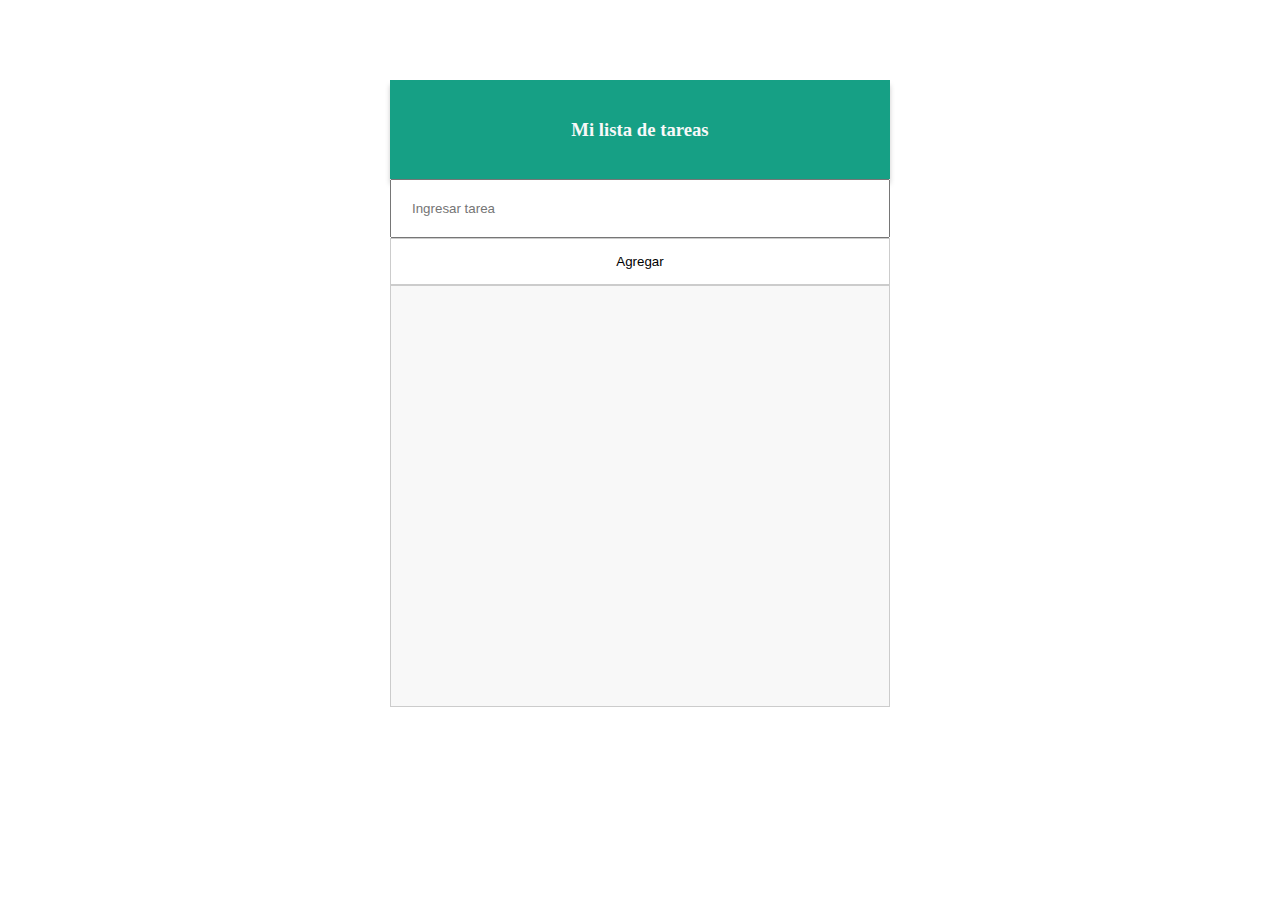
<file: clase-2/index.html>
<!DOCTYPE html>
<html lang="en">
    <head>
        <meta charset="UTF-8">
        <meta name="viewport" content="width=device-width, initial-scale=1.0">
        <meta http-equiv="X-UA-Compatible" content="ie=edge">
        <title>Otro nombre</title>

        <style>
            body,html{
                width: 500px;
                margin: auto;
                padding-top:40px; 
            }

            header{
                padding: 20px;
                height: auto;
                background: #16a085;
                box-shadow: 0px 5px 5px #ccc;
                
            }

            header h3{
                text-align: center;
                color: #f8f8f8;
            }

            input{
                width: 91.2%;
                padding: 20px;
            }

            #add{
                padding: 15px 0px;
                width: 100%;
                border:1px solid #ccc;
                background: #fff;
                margin: 0;
            }

            ol{
                margin:0;
                border:1px solid #ccc;
                min-height: 400px;
                padding: 10px;
                background: #f8f8f8;
            }
            ol li{
                list-style: none;
                border:1px solid #ccc;
                padding: 20px;
                background: #fff;
                margin-bottom: 10px;
                position: relative;
            }

            ol li .btn-delete{
                position: absolute;
                right: 0;
                top:8px;
                margin-right: 10px;
                border:none;
                background: #ec0000;
                color: #fff;
                border-radius: 5px;
                padding: 15px 20px;
            }
        </style>
    </head>
    <body>
        <header>
            <h3>Mi lista de tareas</h3>
        </header>
        <section>
            <input type="text" id="box" placeholder="Ingresar tarea">
            <button id="add">Agregar</button>
        </section>
        <section>
            <ol id="lista"></ol>
        </section>
        <script src="main.js"></script>
        <script src="main2.js"></script>
    </body>
</html>
</file>
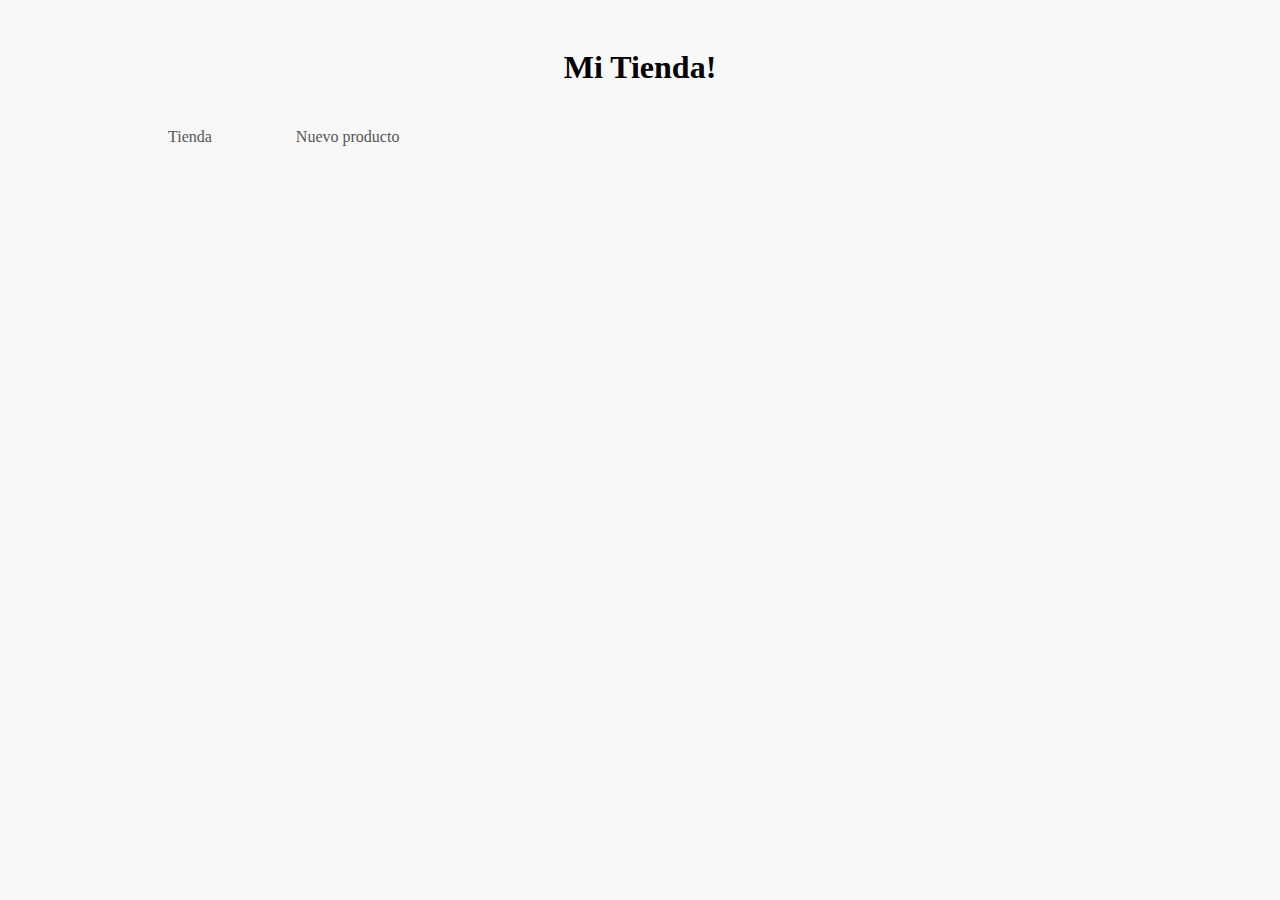
<file: clase-3/index.html>
<!DOCTYPE html>
<html lang="en">
<head>
    <meta charset="UTF-8">
    <meta name="viewport" content="width=device-width, initial-scale=1.0">
    <meta http-equiv="X-UA-Compatible" content="ie=edge">
    <title>Mi Tienda!</title>

    <style>
        body,html{
            background: #f8f8f8;
            padding: 10px 40px;
        }
        h1{
            text-align: center;
        }

        nav ul li{
            display: inline-block;
            margin: 20px;
            list-style: none;
        }

        nav ul li a {
            text-decoration: none;
            color: #555;
            padding:20px;
        }

        nav ul li a:hover {
            text-decoration: none;
            color: #fff;
            background: #555;
            border-radius: 100px;
        }

        ul#productosList{
            padding: 0;
        }
        ul#productosList li{
            list-style: none;
            padding: 40px;
            background: #fff;
            border: 1px solid #eee;
            margin-bottom: 10px;
        }
        ul#productosList li span{
            display: inline-block;
        }
        ul#productosList li span img{
            max-width: 200px;
            margin-right: 40px;
        }

        ul#productosList li span h4,ul li span strong,ul li span p,{
            position: relative;
            top:-100px;
        }
    </style>
</head>
<body>
    <h1>Mi Tienda!</h1>
    <nav>
        <ul>
            <li>
                <a href="index.html">Tienda</a>
            </li>
            <li>
                <a href="nuevo.html">Nuevo producto</a>
            </li>
        </ul>
    </nav>
    <ul id="productosList"></ul>
    <script src="funcionesPrincipales.js"></script>
    <script>
        renderView(validStorage());
    </script>
</body>
</html>
</file>
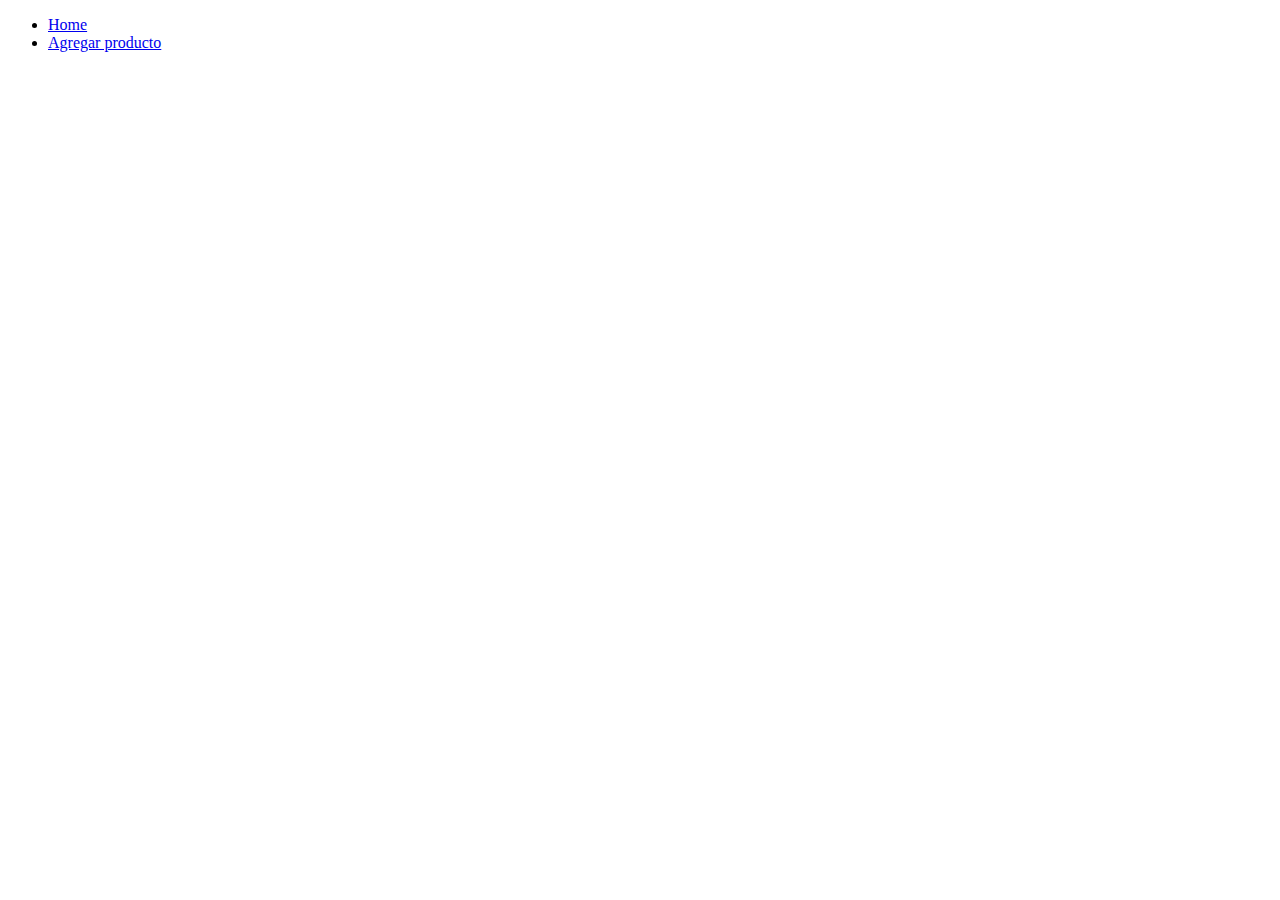
<file: clase-5/index.html>
<!DOCTYPE html>
<html lang="en">
<head>
    <meta charset="UTF-8">
    <meta name="viewport" content="width=device-width, initial-scale=1.0">
    <meta http-equiv="X-UA-Compatible" content="ie=edge">
    <title>Document</title>
</head>
<body>
        <nav>
                <ul>
                    <li>
                        <a href="index.html">Home</a>
                    </li>
                    <li>
                        <a href="nuevo.html">Agregar producto</a>
                    </li>
                </ul>
            </nav>
            <ul id="app"></ul>
            <script src="Product.js"></script>
            <script src="Render.js"></script>
            <!--script src="main.js"></script-->
            <script>
                new Render(document.getElementById('app'));
            </script>
</body>
</html>
</file>
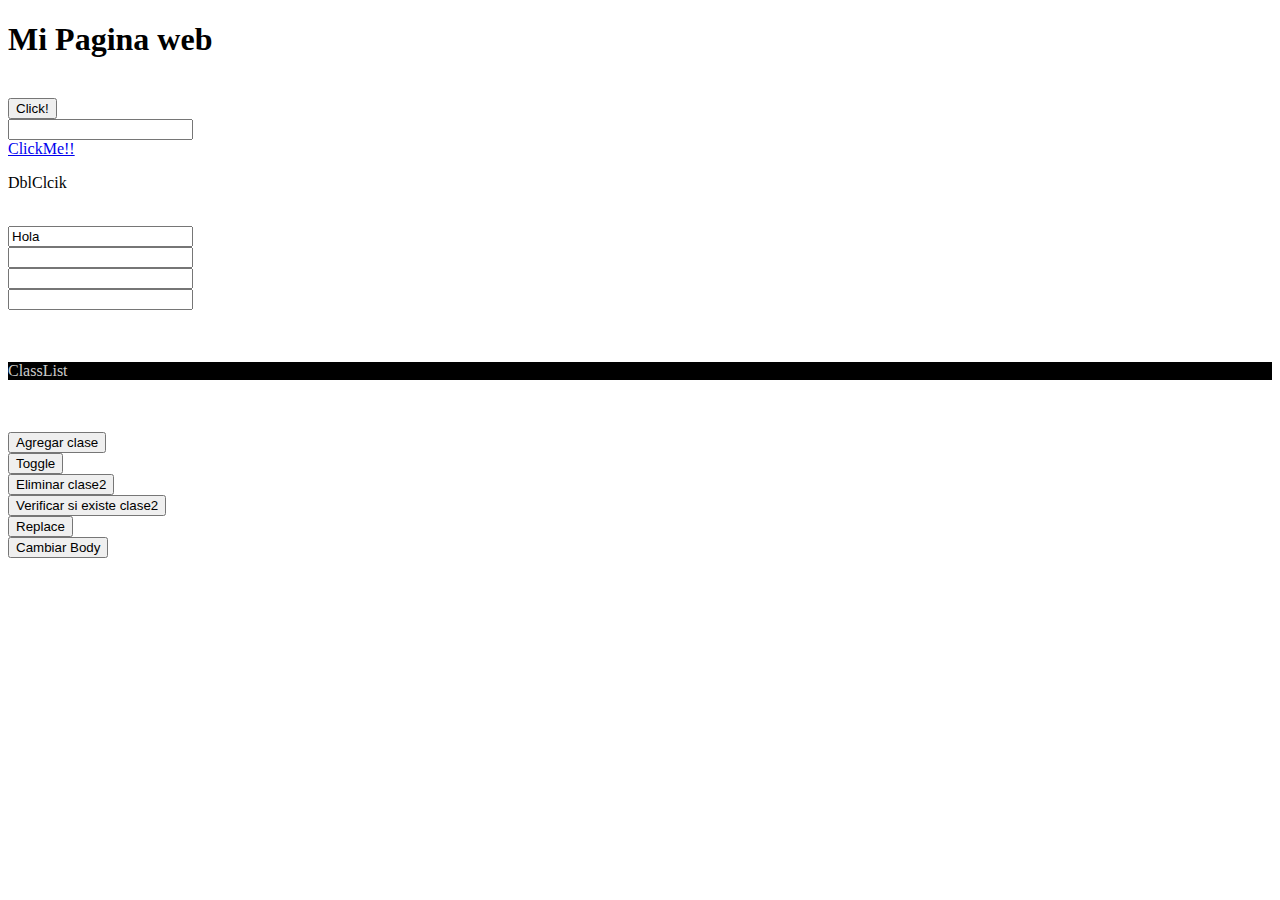
<file: clase-6/index.html>
<!DOCTYPE html>
<html lang="en">
<head>
    <meta charset="UTF-8">
    <meta name="viewport" content="width=device-width, initial-scale=1.0">
    <meta http-equiv="X-UA-Compatible" content="ie=edge">
    <title>Manejo del DOM</title>
    <style>
        .clase1{
            color: #ccc;
            background-color:#000;
        }

        .clase2{
            background-color: #ec0000;
            color:#fff;
        }
    </style>
</head>
<body>
    <h1 data-name="Juan">Mi Pagina web</h1>
    <br>
    <button id="btn" class="miBoton">Click!</button>
    <br>
    <input type="text" id="input">
    <br>
    <a href="#" id="btn2">ClickMe!!</a>
    <br>
    <p id="dblClick">DblClcik</p>
    <br>
    <input id="label" value="Hola" />
    <br>
    <form action="" id="form">
        <input type="text" name="txt">
        <br>
        <input type="text" name="texto">
        <br>
        <input type="text" name="keyup">
    </form>

    <br>
    <br>
    <p class="clase1">ClassList</p>
    <br>
    <br>
    <button id="btn3">Agregar clase</button>
    <br>
    <button id="btn4">Toggle</button>
    <br>
    <button id="btn5">Eliminar clase2</button>
    <br>
    <button id="btn6">Verificar si existe clase2</button>
    <br>
    <button id="btn7">Replace</button>
    <br>
    <button id="btn8">Cambiar Body</button>

    <script src="main.js"></script>
</body>
</html>
</file>
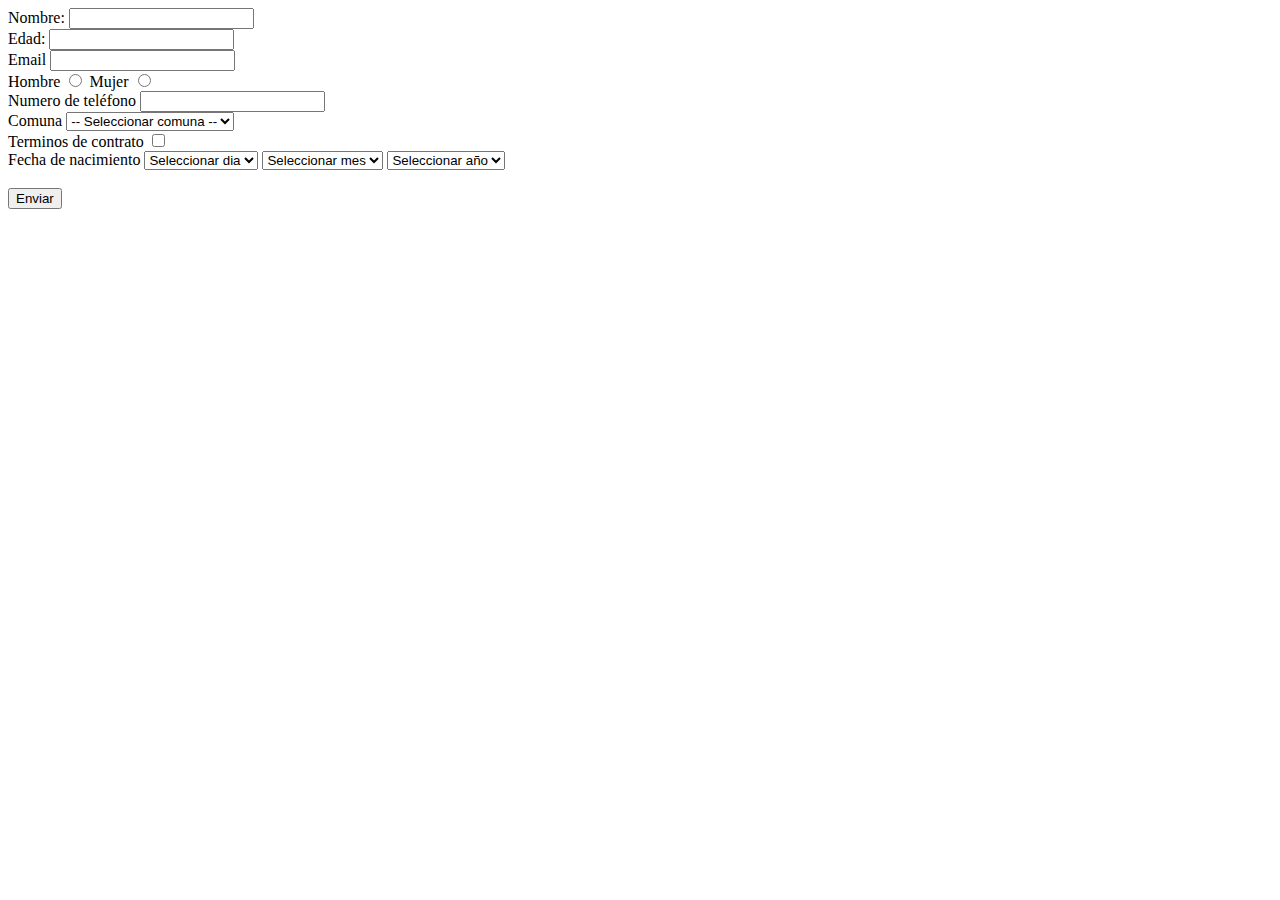
<file: clase-7/index.html>
<!DOCTYPE html>
<html lang="en">
<head>
    <meta charset="UTF-8">
    <meta name="viewport" content="width=device-width, initial-scale=1.0">
    <meta http-equiv="X-UA-Compatible" content="ie=edge">
    <title>Document</title>
</head>
<body>
    <form action="" id="formulario" onsubmit="return validacion()">
        <label for="">Nombre:</label>
        <input type="text" name="nombre" id="">
        <br>
        <label for="">Edad:</label>
        <input type="number" name="edad" id="">
        <br>
        <label for="">Email</label>
        <input type="email" name="email" id="">
        <br>
        <label for="">Hombre </label>
        <input type="radio" name="genero" id="" value="Hombre">
        <label for="">Mujer </label>
        <input type="radio" name="genero" id="" value="Mujer">
        <br>
        <label for="">Numero de teléfono</label>
        <input type="text" name="telefono">
        <br>
        <label for="">Comuna</label>
        <select name="comuna" id="">
            <option value="">-- Seleccionar comuna --</option>
            <option value="">Santiago</option>
            <option value="">La Florida</option>
            <option value="">San Bernardo</option>
            <option value="">La Pintana</option>
            <option value="">Recoleta</option>
        </select>
        <br>
        <label for="">Terminos de contrato</label>
        <input type="checkbox" name="terminos" value="Estoy de acuerdo" id="">
        <br>
         <label for="">Fecha de nacimiento</label>
         <select name="dia" id="">
             <option value="">Seleccionar dia</option>
         </select>
         <select name="mes" id="">
             <option value="">Seleccionar mes</option>
         </select>
         <select name="anio" id="">
             <option value="">Seleccionar año</option>
         </select>
         <br>
         <br>
         <button type="submit">Enviar</button>

    </form>
    <script src="main.js"></script>
</body>
</html>
</file>
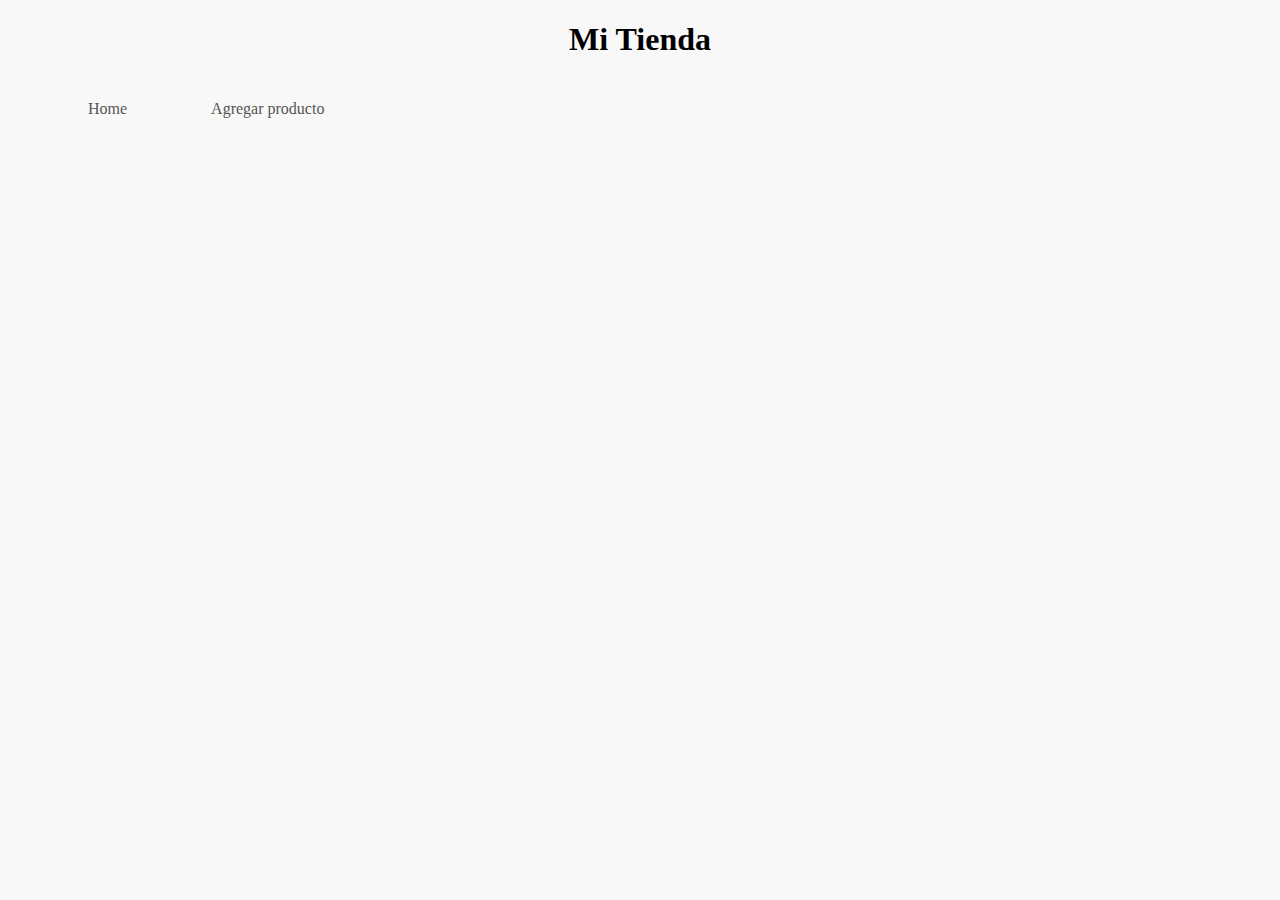
<file: clase-3/tienda/index.html>
<!DOCTYPE html>
<html lang="en">
<head>
    <meta charset="UTF-8">
    <meta name="viewport" content="width=device-width, initial-scale=1.0">
    <meta http-equiv="X-UA-Compatible" content="ie=edge">
    <title>Tienda</title>
    <link rel="stylesheet" href="main.css">
</head>
<body>
    <h1>Mi Tienda</h1>
    <nav>
        <ul>
            <li>
                <a href="index.html">Home</a>
            </li>
            <li>
                <a href="nuevo.html">Agregar producto</a>
            </li>
        </ul>
    </nav>
    <ul id="productosList">

    </ul>
    <script src="functions.js"></script>
    <script>
        renderView(validStorage());
    </script>
</body>
</html>
</file>
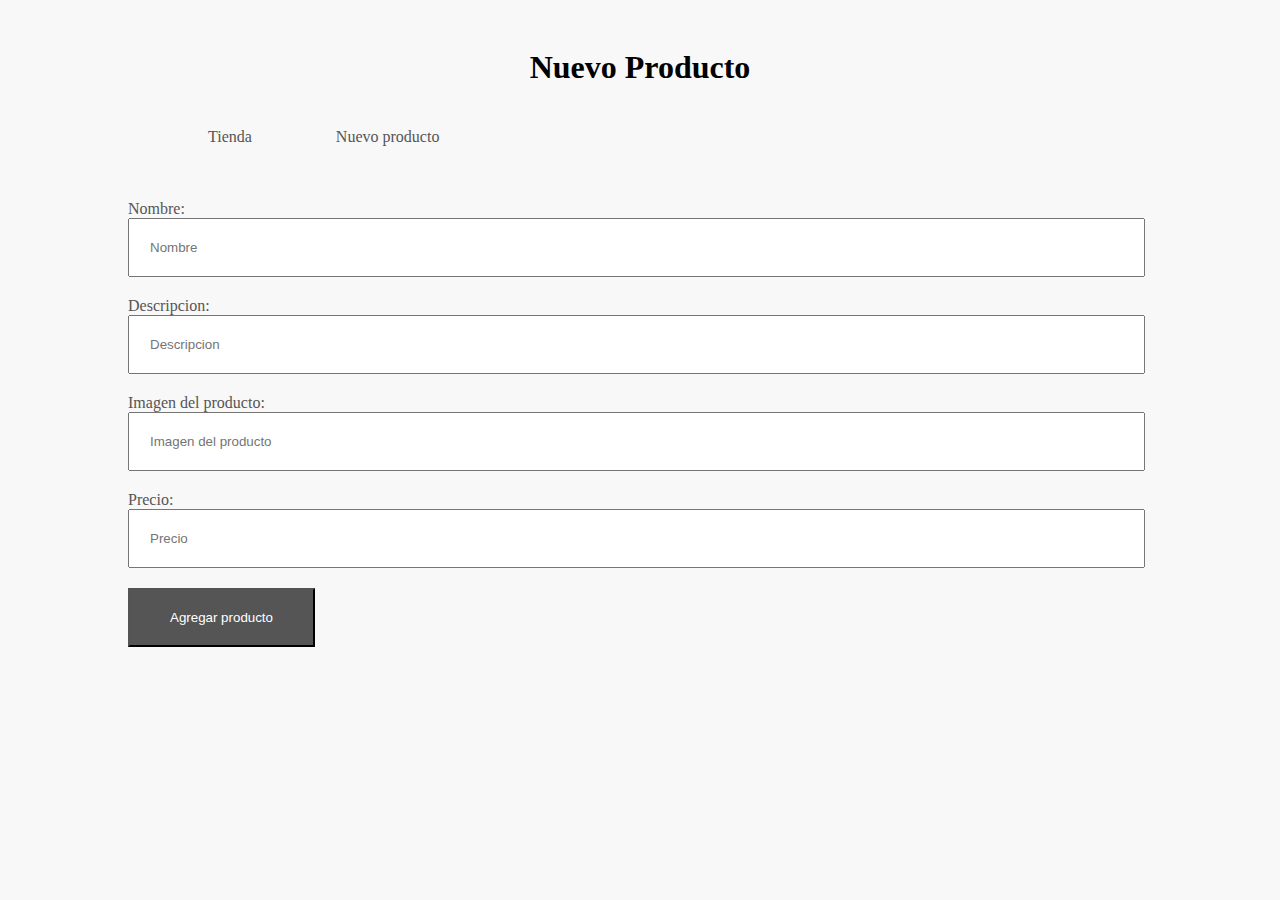
<file: clase-3/nuevo.html>
<!DOCTYPE html>
<html lang="en">
    <head>
        <meta charset="UTF-8">
        <meta name="viewport" content="width=device-width, initial-scale=1.0">
        <meta http-equiv="X-UA-Compatible" content="ie=edge">
        <title>Nuevo producto</title>
        <style>
            body,html{
                background: #f8f8f8;
                padding: 10px 60px;
            }

            nav ul li{
                display: inline-block;
                margin: 20px;
                list-style: none;
            }

            nav ul li a {
                text-decoration: none;
                color: #555;
                padding:20px;
            }

            nav ul li a:hover {
                text-decoration: none;
                color: #fff;
                background: #555;
                border-radius: 100px;
            }

            h1{
                text-align: center;
            }
            input{
                width: 95%;
                padding: 20px;
                margin-bottom: 20px;
            }

            label{
                color: #555;
            }

            button{
                background: #555;
                color: #fff;
                padding: 20px 40px;
            }
        </style>
    </head>
    <body>  
        <h1>Nuevo Producto</h1>
        <nav>
            <ul>
                <li>
                    <a href="index.html">Tienda</a>
                </li>
                <li>
                    <a href="nuevo.html">Nuevo producto</a>
                </li>
            </ul>
        </nav>

        <br>

        <section>
            <label for="">Nombre:</label>
            <input type="text" placeholder="Nombre" id="name">
    
            <label for="">Descripcion:</label>
            <input type="text" placeholder="Descripcion" id="desc">
    
            <label for="">Imagen del producto:</label>
            <input type="text" placeholder="Imagen del producto" id="img">
    
            <label for="">Precio:</label>
            <input type="number" placeholder="Precio" id="price">
    
            <button id="add">Agregar producto</button>
        </section>

        <script src="funcionesPrincipales.js"></script>
        <script src="main.js"></script>
    </body>
</html>
</file>
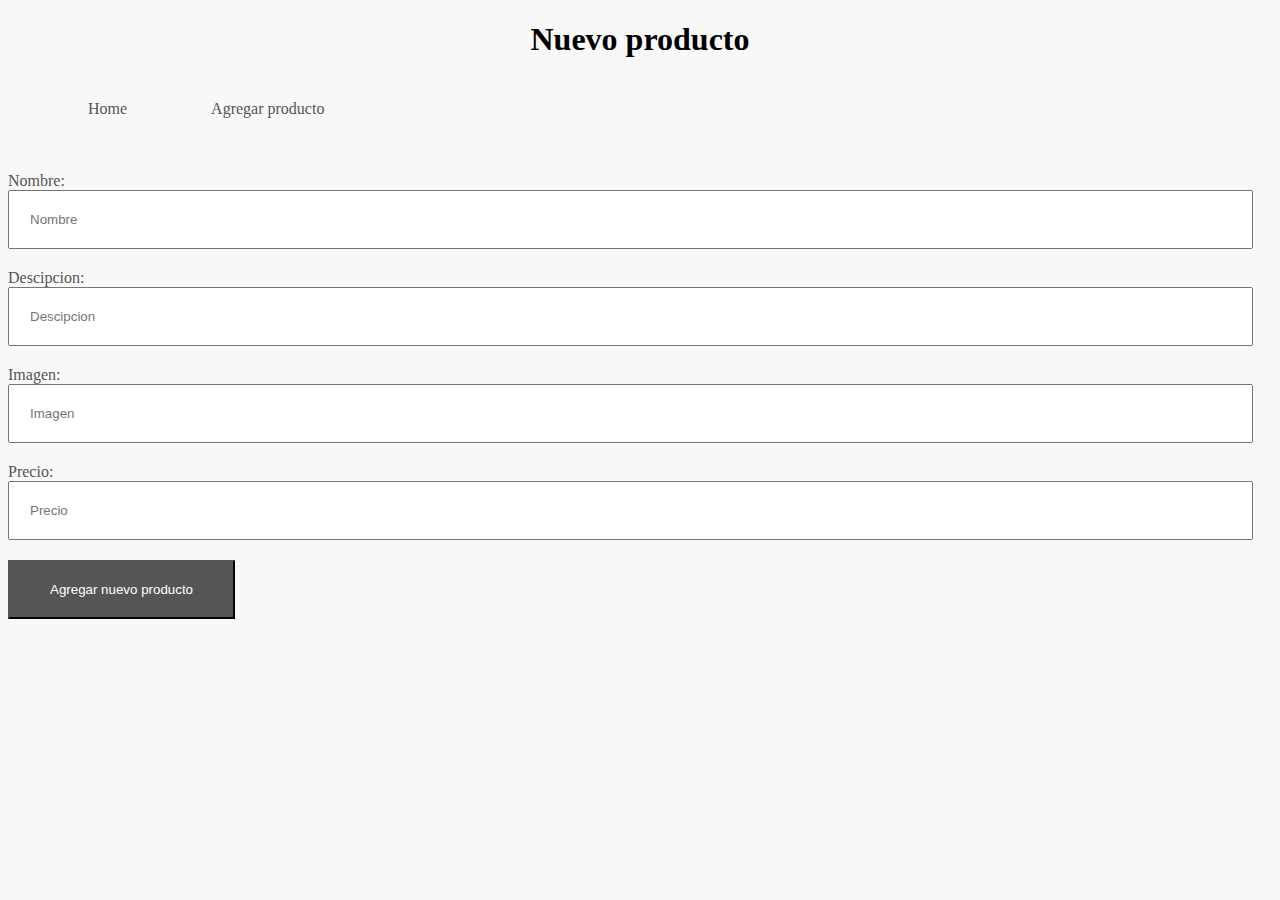
<file: clase-4/nuevo.html>
<!DOCTYPE html>
<html lang="en">
<head>
    <meta charset="UTF-8">
    <meta name="viewport" content="width=device-width, initial-scale=1.0">
    <meta http-equiv="X-UA-Compatible" content="ie=edge">
    <title>Nuevo</title>
    <link rel="stylesheet" href="main.css">
</head>
<body>
    <h1>Nuevo producto</h1>
    <nav>
        <ul>
            <li>
                <a href="index.html">Home</a>
            </li>
            <li>
                <a href="nuevo.html">Agregar producto</a>
            </li>
        </ul>
    </nav>
    <br>
    <section>
        <label for="">Nombre:</label>
        <input type="text" placeholder="Nombre" id="name">

        <label for="">Descipcion:</label>
        <input type="text" placeholder="Descipcion" id="desc">

        <label for="">Imagen:</label>
        <input type="text" placeholder="Imagen" id="img">

        <label for="">Precio:</label>
        <input type="number" placeholder="Precio" id="price">

        <button id="add">Agregar nuevo producto</button>
    </section>
    <script src="product.js"></script>
    <script src="main.js"></script>
</body>
</html>
</file>
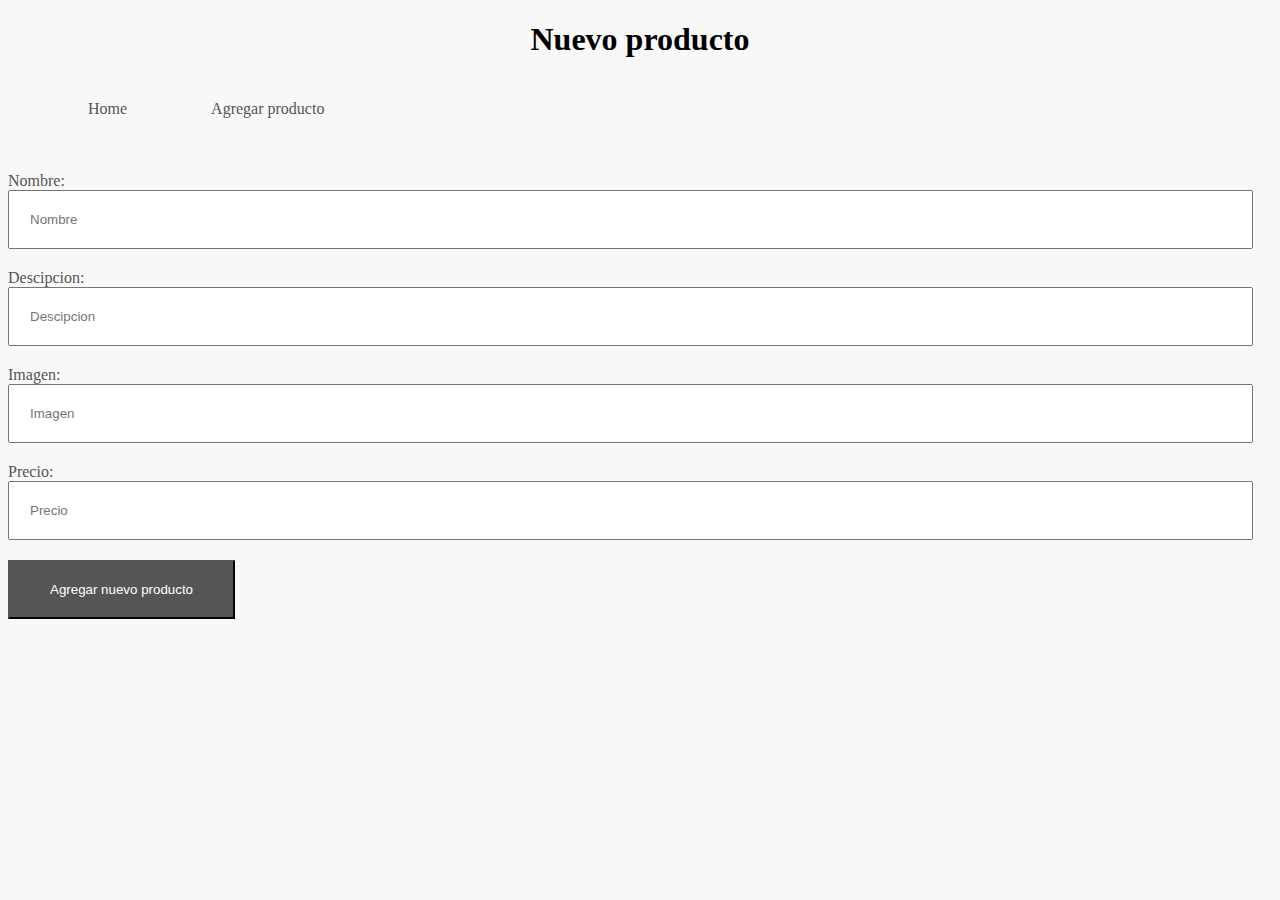
<file: clase-3/tienda/nuevo.html>
<!DOCTYPE html>
<html lang="en">
<head>
    <meta charset="UTF-8">
    <meta name="viewport" content="width=device-width, initial-scale=1.0">
    <meta http-equiv="X-UA-Compatible" content="ie=edge">
    <title>Nuevo</title>
    <link rel="stylesheet" href="main.css">
</head>
<body>
    <h1>Nuevo producto</h1>
    <nav>
        <ul>
            <li>
                <a href="index.html">Home</a>
            </li>
            <li>
                <a href="nuevo.html">Agregar producto</a>
            </li>
        </ul>
    </nav>
    <br>
    <section>
        <label for="">Nombre:</label>
        <input type="text" placeholder="Nombre" id="name">

        <label for="">Descipcion:</label>
        <input type="text" placeholder="Descipcion" id="desc">

        <label for="">Imagen:</label>
        <input type="text" placeholder="Imagen" id="img">

        <label for="">Precio:</label>
        <input type="number" placeholder="Precio" id="price">

        <button id="add">Agregar nuevo producto</button>
    </section>
    <script src="functions.js"></script>
    <script src="main.js"></script>
</body>
</html>
</file>
<file: clase-3/tienda/main.css>
body,html{
    background: #f8f8f8;
}

nav ul li{
    list-style: none;
    display: inline-block;
    margin: 20px;
}
nav ul li a {
    text-decoration: none;
    padding: 20px;
    color: #555;
}
nav ul li a:hover{
    color: #fff;
    background: #555;
    border-radius: 100px;
}

h1{
    text-align: center;
}

input{
    width: 95%;
    padding: 20px;
    margin-bottom: 20px;
}

label{
    color:#555;
}

button{
    background: #555;
    color:#fff;
    padding: 20px 40px;
}

#productosList {
    padding: 0;
}
#productosList li{
    list-style: none;
    padding: 40px;
    background: #fff;
    border: 1px solid #eee;
    margin-bottom: 10px;
}
 #productosList li span{
     display: inline-block;
 }
 #productosList li span img{
     max-width: 200px;
     margin-right: 40px;
 }
</file>
<file: clase-4/main.css>
body,html{
    background: #f8f8f8;
}

nav ul li{
    list-style: none;
    display: inline-block;
    margin: 20px;
}
nav ul li a {
    text-decoration: none;
    padding: 20px;
    color: #555;
}
nav ul li a:hover{
    color: #fff;
    background: #555;
    border-radius: 100px;
}

h1{
    text-align: center;
}

input{
    width: 95%;
    padding: 20px;
    margin-bottom: 20px;
}

label{
    color:#555;
}

button{
    background: #555;
    color:#fff;
    padding: 20px 40px;
}

#productosList {
    padding: 0;
}
#productosList li{
    list-style: none;
    padding: 40px;
    background: #fff;
    border: 1px solid #eee;
    margin-bottom: 10px;
}
 #productosList li span{
     display: inline-block;
 }
 #productosList li span img{
     max-width: 200px;
     margin-right: 40px;
 }
</file>
